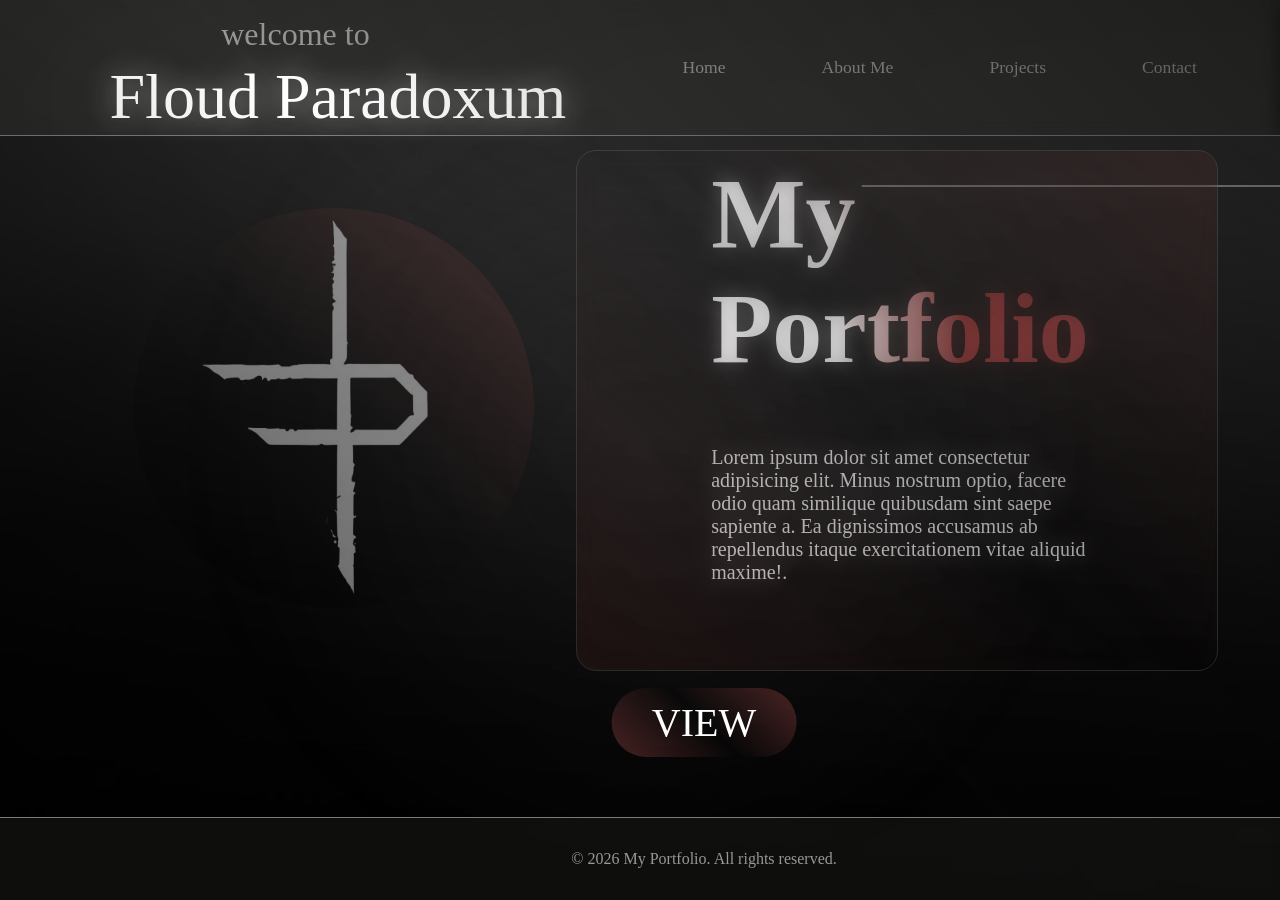
<file: index.html>
<!DOCTYPE html>
<html lang="en">
<head>
    <link rel="stylesheet" href="styles/index.css">
    <meta charset="UTF-8">
    <meta name="viewport" content="width=device-width, initial-scale=1.0">
    <title>My Portfolio</title>
</head>
<body>




<section class="page" id="Home">
                    <section class="bg">
                <img src="img/bg2.png" alt="bg2" class="bg2">
                </section>
                
                <section class="title-section"> 
                    
                    <div class="title-container">
                        <div class="title"> 
                        
                            <h1>  
                            
                                My <br> Portfolio
                            </h1>
                                <div class="line-title">    </div> 
                            <p>Lorem ipsum dolor sit amet consectetur adipisicing elit. Minus nostrum optio, facere odio quam similique quibusdam sint saepe sapiente a. Ea dignissimos accusamus ab repellendus itaque exercitationem vitae aliquid maxime!.</p> 
                        
                        </div>
                
                
                </div>
               <div class="logo-container"> 
                    <div class="image-bg">
                    <img src="img/logo.png" class="perfil">    </img>  
                    <div class="bars"></div>

                    </div>
                </section>
                        <nav>
                            <p>welcome to</p>
                        <a href="#logo" class="logo">Floud Paradoxum</a>
                            <ul class="nav-links">
                                <li><a href="index.html">Home</a></li>
                                <li><a href="#about">About Me</a></li>
                                <li><a href="projects.html">Projects</a></li>
                                <li><a href="#contact">Contact</a></li>
                            </ul>
                        <div id="cursor-glow"></div>
                        </nav>

                <div class="see-more-container">
                    <a href="projects.html" class="seemore">VIEW</a href>
                </div>

                <div class="glow"></div>
                <div class="glow2"></div>
 <div class="glass"></div>
                <!-- <audio controls >
                    <source src= "music/doom study 3.mp3">

                </audio>
                 -->
                <footer>
                    <p>&copy; 2026 My Portfolio. All rights reserved.</p>
                </footer>
</section>


</body>
</html>
</file>
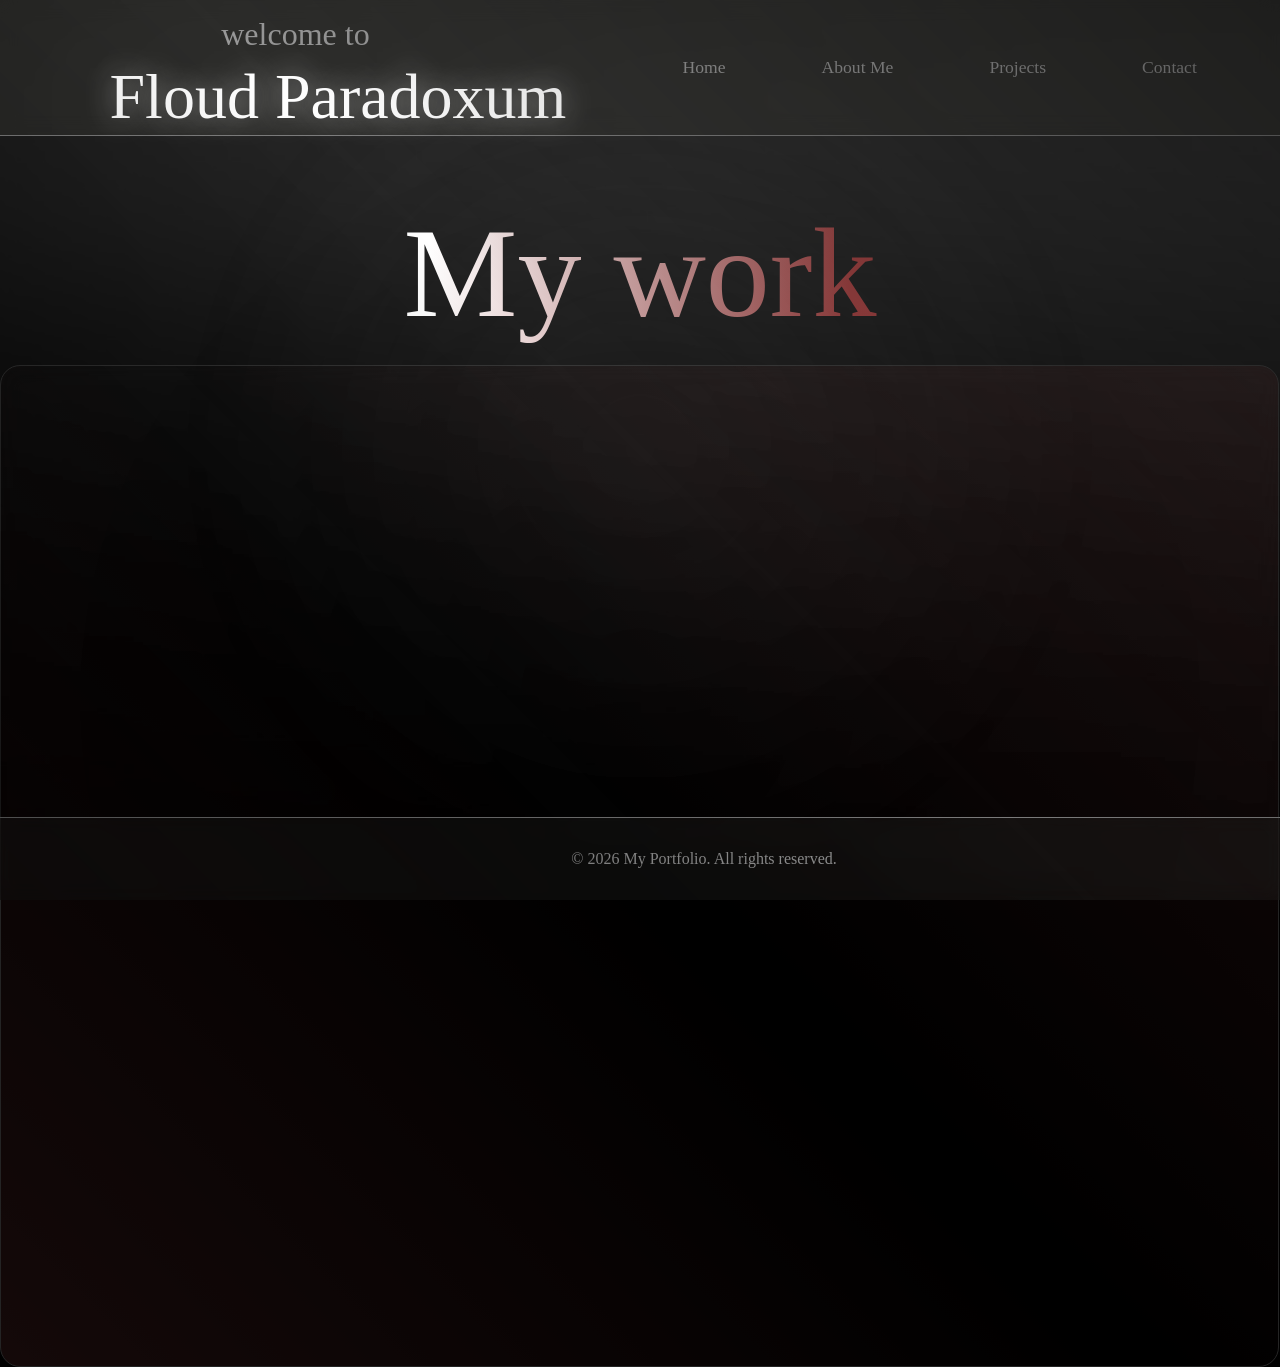
<file: projects.html>
<!DOCTYPE html>
<html lang="en">
<head>
    <link rel="stylesheet" href="styles/projects.css">
    <meta charset="UTF-8">
    <meta name="viewport" content="width=device-width, initial-scale=1.0">
    <title>My Portfolio</title>
</head>
<body> 


<section class="page">
    <div class="logo-bg">
    <!-- <img src="img/logo.png" alt="logo" class="logo">
     <img src="img/logo.png" alt="logo-glow" class="logo-glow"> -->

    </div>
       <section class="bg">
       
                <img src="img/bg2.png" alt="bg2" class="bg2">

                </section>

                                      <nav>
                            <p>welcome to</p>
                        <a href="index.html" class="floud">Floud Paradoxum</a>
                            <ul class="nav-links">
                                <li><a href="index.html">Home</a></li>
                                <li><a href="#about">About Me</a></li>
                                <li><a href="projects.html">Projects</a></li>
                                <li><a href="#contact">Contact</a></li>
                            </ul>
                        <div id="cursor-glow"></div>
                        </nav>
                
                
                </div>
                    <div class="image-bg">    </div>

                    <div class="title">
                        <p>My work</p>

                </div>

<section class="page" id="Projects">
 <div class="blocks"></div>
 
    <div class="youtube-links">
   

    <ifram src="https://www.youtube.com/embed/I4eapgAJXr8?si=V0Ha1-StXOIdfGFB" title="YouTube video player" frameborder="0" allow="accelerometer; autoplay; clipboard-write; encrypted-media; gyroscope; picture-in-picture; web-share" referrerpolicy="strict-origin-when-cross-origin" allowfullscreen></iframe>  
        
    <iframe src="https://www.youtube.com/embed/9HfNm6N8FN8?si=0hPn0Lzjm4ff23UY" title="YouTube video player" frameborder="0" allow="accelerometer; autoplay; clipboard-write; encrypted-media; gyroscope; picture-in-picture; web-share" referrerpolicy="strict-origin-when-cross-origin" allowfullscreen></iframe>

    <iframe src="https://www.youtube.com/embed/wiH4tr3A_w0?si=b-EiZvop_PQzXGFW" title="YouTube video player" frameborder="0" allow="accelerometer; autoplay; clipboard-write; encrypted-media; gyroscope; picture-in-picture; web-share" referrerpolicy="strict-origin-when-cross-origin" allowfullscreen></iframe>

    <iframe src="https://www.youtube.com/embed/TXeOukls0aE?si=l9_UIpjitl9jSTg_" title="YouTube video player" frameborder="0" allow="accelerometer; autoplay; clipboard-write; encrypted-media; gyroscope; picture-in-picture; web-share" referrerpolicy="strict-origin-when-cross-origin" allowfullscreen></iframe>

    <iframe src="https://www.youtube.com/embed/anQ8zi2q7xM?si=mt9Sa_TICDG5nlM0" title="YouTube video player" frameborder="0" allow="accelerometer; autoplay; clipboard-write; encrypted-media; gyroscope; picture-in-picture; web-share" referrerpolicy="strict-origin-when-cross-origin" allowfullscreen></iframe>

    <iframe width="560" height="315" src="https://www.youtube.com/embed/-ZtvLof67h8?si=10Xvd4lETwxFXR-G" title="YouTube video player" frameborder="0" allow="accelerometer; autoplay; clipboard-write; encrypted-media; gyroscope; picture-in-picture; web-share" referrerpolicy="strict-origin-when-cross-origin" allowfullscreen></iframe>

    <iframe width="560" height="315" src="https://www.youtube.com/embed/ZLVwjeptz24?si=H5QAjv_k_qXMmenf" title="YouTube video player" frameborder="0" allow="accelerometer; autoplay; clipboard-write; encrypted-media; gyroscope; picture-in-picture; web-share" referrerpolicy="strict-origin-when-cross-origin" allowfullscreen></iframe>

</div>

<div class="projects-page"></div>




</section>
              <div class="glow"></div>
                <div class="glow2"></div>
                 <div class="bars"></div>
                 <div class="glass"></div>
<div class="video-container">
  <iframe
    src="https://drive.google.com/file/d/19suLmPNPstU4PDuotZOz2bsfcB0aWwT4/preview"
    allowfullscreen>
  </iframe>
</div>
<div class="square"></div>

      <footer>
                    <p>&copy; 2026 My Portfolio. All rights reserved.</p>
                </footer>

</section>
</body>
</html>
</file>
<file: styles/index.css>
@import url(home.css);
</file>
<file: styles/projects.css>
:root {
  --bg-color: #0F0D0D;
  --bg-color-2:  #000000;
  --text-color: #F5F5F5;
   --main-font: "Segoe UI", Tahoma, Geneva, sans-serif;
}

            .glow{
                position: fixed;   /* fica preso na tela */
                top: 0;
                left: 0;
                width: 100vw;
                height: 100vh;
                background: linear-gradient(45deg, #000000, #ffffff00, #000000);
                opacity: 0.4;
                pointer-events: none;

                z-index: 30; /* acima de tudo */ 
                
                animation: fadeLoop 4s ease-in-out infinite; 
            }
            
            @keyframes fadeLoop {
    0%   { opacity: 0.6; }
    50%  { opacity: 0.2; }
    100% { opacity: 0.6; }
}

            .glow2{
                position: fixed;   /* fica preso na tela */
                top: 0;
                left: 0;
                width: 100vw;
                height: 100vh;
            
                background: radial-gradient(circle at center, #86868656, rgba(255,255,255,0) 60%);
                opacity: 0.3;
                pointer-events: none;
                border-radius: 50%;
                filter: blur(20px);
                z-index: -1;
                
               
}

body{

    background-color: #000000;
}

/* video iframe{
    position: relative;
    width: 100px;
    height: 330px;
    left: 40%;
    top:-50px;
    margin: 40px 0;
    border-radius: 20px;
z-index: 10;
} */

.video-container {
    position: relative;
  width: 40%;       
  max-width: 1200px; 
  margin: 0 auto;
  aspect-ratio: 16 / 9;
  top: -60px;
}

.video-container iframe {
  width: 100%;
  height: 100%;
  border: none;
  border-radius: 20px;
}


.title{
    /* outline:  3px solid red; */
    position: relative;
    justify-content: center;
    color: #e0e0e0;
    font-size: 4em;

    
}

.glass{  

    position: absolute;
    width: 99.8%;
    height: 1000px;
    left: 0;
    top: 365px;
    background: linear-gradient(45deg, #a048486e, #ffffff00, #a048486e);
                border: 1px solid #7B7B7B;
                backdrop-filter: blur(10px);
                color: #989898;
                z-index:9;
border-radius: 20px;
pointer-events: none;
z-index: 2;
opacity: 0.3;
}

.title p{

      background-color: #3d3d3d90;
    justify-content: center;
    color: #e0e0e0;
    font-size: 4em;

    
    z-index: 2;
    position: relative;
    text-align: center;
    font-size: 2em;
     margin-top: 200px ;
     background: linear-gradient(90deg, #ffffff, #ffffff, #9a4141, #a04848, #893e3e, #7f7f7f, #fbfbfb);
       background-size: 200%;
                background-clip: text;
                -webkit-background-clip: text;
                color: transparent;
                animation: animate-gradient 4s linear infinite;
}

            @keyframes animate-gradient {
                to  {
                    background-position: 200%;
                }}

.bg img{
    position: fixed;
    width: 100%;
    height: 100vh;
    top: 0;
    left: 0;
    object-fit: cover;
    z-index: -1;
    opacity: 0.2;
      pointer-events: none;

}

.youtube-links{
    position: relative;
      width: 100%;      /* tamanho total */
    display: grid;
    /* outline: 3px solid red; */
     /* background-color: #000000;*/
    justify-content: center;
    align-items: center;
    grid-template-columns: repeat(1, 1fr);
    margin: 50px 0;
  top: -60px;
} 


.youtube-links iframe{ 

    position: relative;
    width: 30%;
    height: 200px;
    filter: blur(px);
    opacity: 0.5;
    transition: 0.5s; 
    left: 5%;
    margin: 10px 0;
    border-radius: 20px;
    z-index:10;
}

.square{
    position: fixed;
    left: 0;
    width: 100%;
    height: 100px;
    background: radial-gradient(circle at center, #0000003b, rgba(255,255,255,0) 60%);
    top: 10px;
    padding-bottom: 100% ;
    opacity: 1;
    z-index:-1;

}
 



/* .blocks{
    position: absolute;
    object-fit: cover;
     width:100%;
    height: 100vh;
    background-color: #0F0D0D;
} */



/* .logo-bg{
    display: flex;
  justify-content: center; 
  align-items: center;     
  height: 100vh;         
} */

.logo {
    position: absolute;
    top: -50%;
    left: 50%;
    transform: translate(-50%, 50%);
    height: 150%;
    opacity: 0.3;
    pointer-events: none;
    z-index: 2;
}

.logo-glow {
    position: absolute;
    top: -50%;
    left: 50%;
    transform: translate(-50%, 50%);
    height: 150%;
    filter: blur(20px);
    opacity: 0.3;
    z-index: 1;
    pointer-events: none;
}


nav {
                position: fixed;
                top: 0;
                left: -100px;
            width: 106%; 
            padding: 1em 5%;
            background-color: #3b3a3673;
            border-bottom: 1px solid #7B7B7B;
            backdrop-filter: blur(10px);
            z-index: 22;
                display: inline-block; /* ou block */
                padding: 12px 20px;


                display: flex;
                justify-content: right;   /* todos os filhos juntos no centro */
                align-items: center;       /* centraliza na altura do nav */
                gap: 5rem;                 /* coloca espaço entre os links */
            }


            .nav-links {
                list-style: none;
                display: flex;
                gap: 6rem;
                margin-top: 25px;
                margin-bottom: 25px;
            }

            .nav-links li a{
                display: inline-block;
                position: relative;
                font-size: 1.1em;
                text-decoration: none;
                color: #989898;
                font-weight: 500;
                transition: 0.2s ease-in-out;
                padding: 20px 0;
            
            }

            nav .floud{
                position: absolute;
                text-decoration: none;
                color:#ffffff;
                font-size: 4em;
                left: 15%;
                top: 60px;
                text-shadow: #ffffff96 0px 0px 30px;
                transition: 0.2s ease-in-out;
            
            }
            nav p{
                position: absolute;
                text-decoration: none;
                color:#989898;
                font-size: 2em;
                left: 23%;
                top: -12%;
            }

            footer {
                position: fixed;
                bottom: 0;
                left: 0;
                width: 100%;
                padding: 1em 5%;
                background-color: #3b3a363e;
                border-top: 1px solid #7B7B7B;
                backdrop-filter: blur(10px);
                text-align: center;
                color: #989898;
                z-index: 22;
            }



     nav .floud:hover{
                color: #000000;
                text-shadow: #98000096 0px 0px 30px;
            }


            .nav-links li a:hover{
                color: #e0e0e0;
                text-shadow: 0 0 30px rgba(244, 252, 255, 0.856);
                padding-left: 20px;
                padding-right: 20px;
                transform: scale(1.7);
            }
.youtube-links iframe:hover{  
    filter: blur(0px);
    transform: scale(1.1);
    /* padding-left: 50px; */
    opacity: 1;
    z-index: 11;
  
}
</file>
